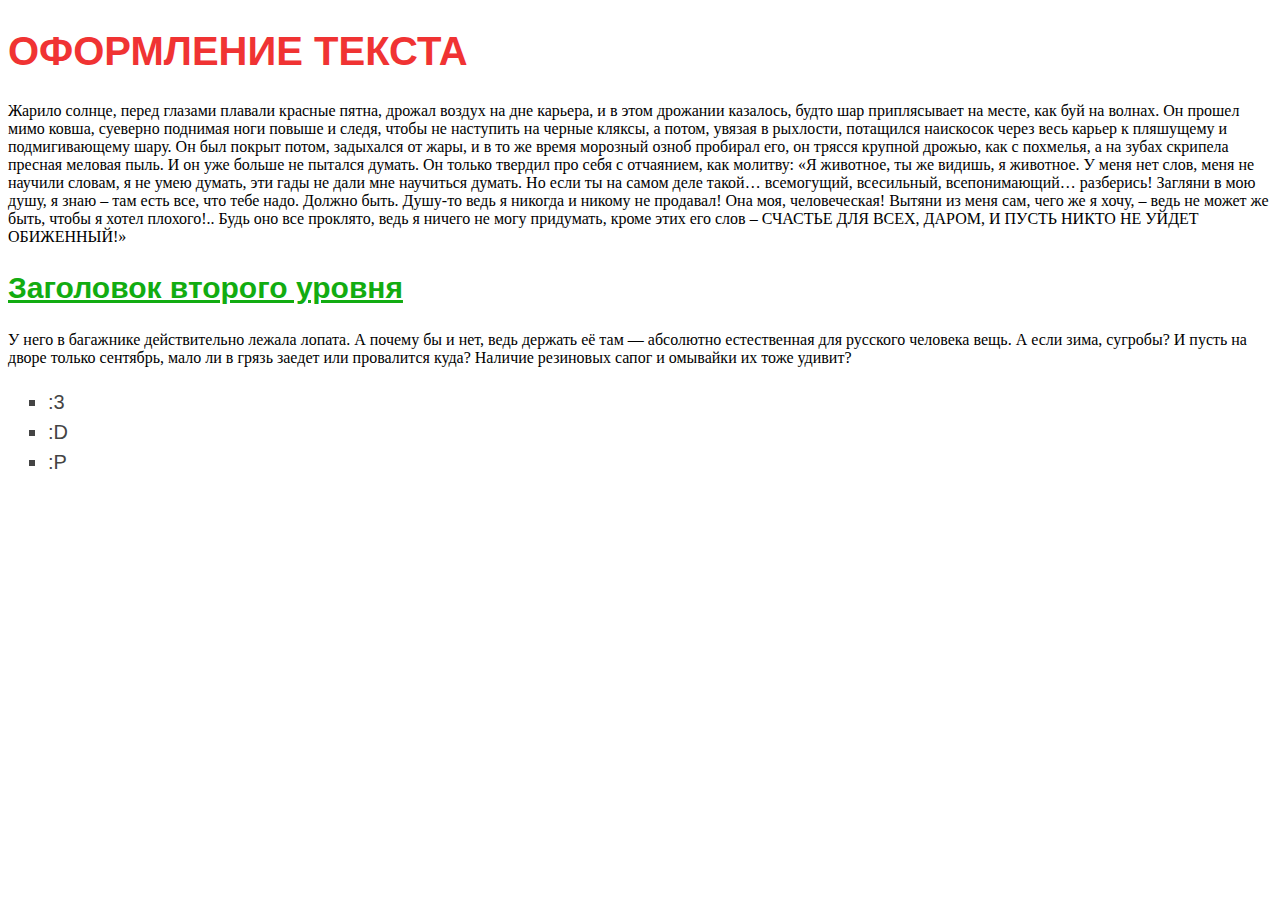
<file: lab1/index.html>
<!DOCTYPE html>
<html lang="en">
<head>
    <meta charset="UTF-8">
    <meta name="viewport" content="width=device-width, initial-scale=1.0">
    <link rel="stylesheet" href="style.css">
    <title>LAB1</title>
</head>
<body>
    <h1 class="title">Оформление текста</h1>
    <p class="text">
        Жарило солнце, перед глазами плавали красные пятна, дрожал воздух на дне карьера, 
        и в этом дрожании казалось, будто шар приплясывает на месте, как буй на волнах. 
        Он прошел мимо ковша, суеверно поднимая ноги повыше и следя, чтобы не наступить на черные кляксы, 
        а потом, увязая в рыхлости, потащился наискосок через весь карьер к пляшущему и подмигивающему шару. 
        Он был покрыт потом, задыхался от жары, и в то же время морозный озноб пробирал его, 
        он трясся крупной дрожью, как с похмелья, а на зубах скрипела пресная меловая пыль. 
        И он уже больше не пытался думать. Он только твердил про себя с отчаянием, 
        как молитву: «Я животное, ты же видишь, я животное. У меня нет слов, меня не научили словам, я не умею думать, эти гады не дали мне научиться думать. 
        Но если ты на самом деле такой… всемогущий, всесильный, всепонимающий… разберись! Загляни в мою душу, я знаю – там есть все, что тебе надо. 
        Должно быть. Душу-то ведь я никогда и никому не продавал! Она моя, человеческая! Вытяни из меня сам, чего же я хочу, – ведь не может же быть, чтобы я хотел плохого!.. 
        Будь оно все проклято, ведь я ничего не могу придумать, кроме этих его слов – СЧАСТЬЕ ДЛЯ ВСЕХ, ДАРОМ, И ПУСТЬ НИКТО НЕ УЙДЕТ ОБИЖЕННЫЙ!»
    </p>
    <h2 class="subtitle">Заголовок второго уровня</h2>
    <p class="text">
        У него в багажнике действительно лежала лопата. 
        А почему бы и нет, ведь держать её там — абсолютно естественная для русского человека вещь. 
        А если зима, сугробы? И пусть на дворе только сентябрь, мало ли в грязь заедет или провалится куда? 
        Наличие резиновых сапог и омывайки их тоже удивит?
    </p>
    <ul class="list">
        <li>:3</li>
        <li>:D</li>
        <li>:P</li>
    </ul>
</body>
</html>
</file>
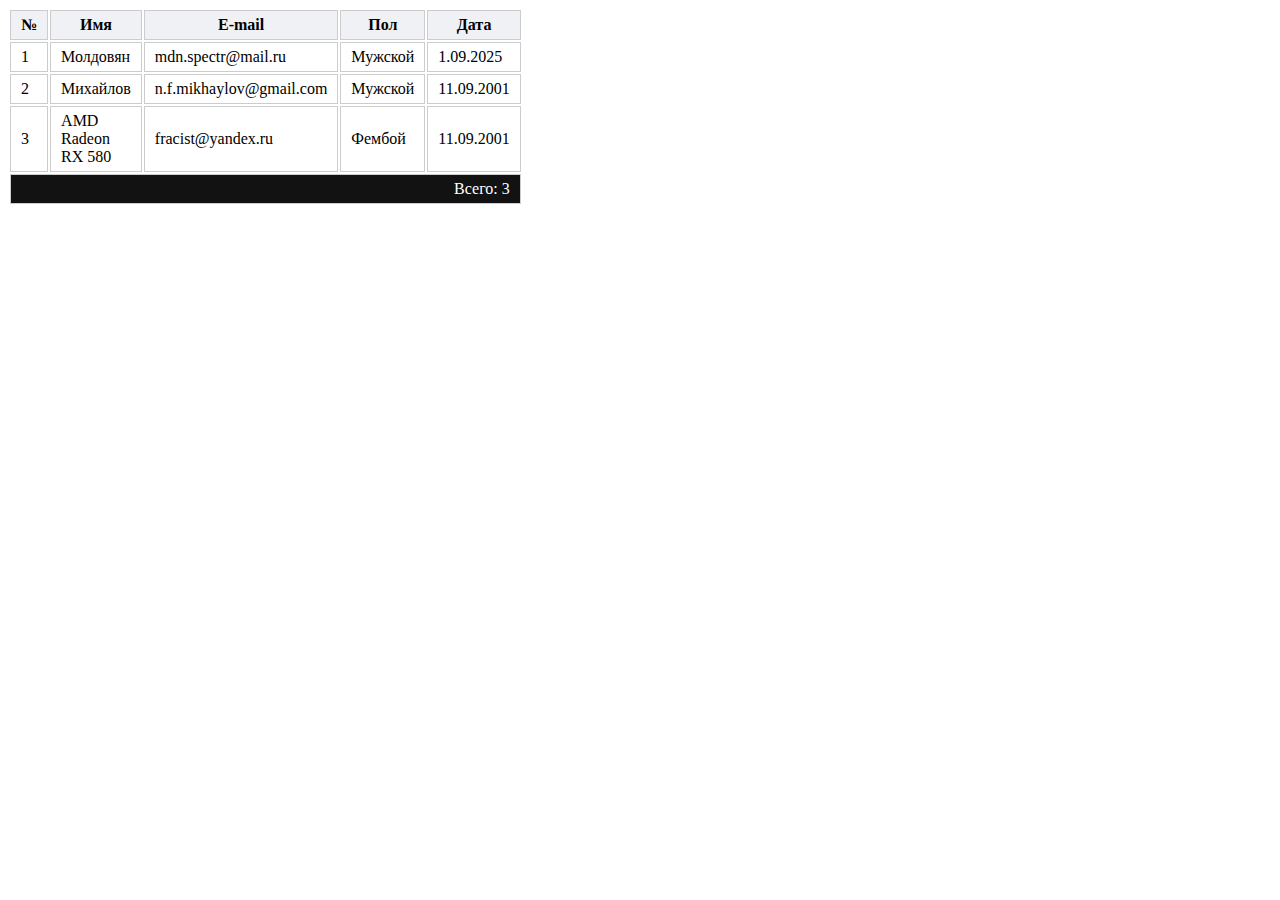
<file: lab2/index.html>
<!DOCTYPE html>
<html>
<head>
    <meta charset="UTF-8">
    <link rel="stylesheet" href="style.css">
    <title>Позиционирование</title>
</head>
<body>

    <div class="table">
        <table>
            <thead>
                <tr>
                    <th>№</th>
                    <th>Имя</th>
                    <th>E-mail</th>
                    <th>Пол</th>
                    <th>Дата</th>
                </tr>
            </thead>
            <tbody>
                <tr>
                    <td>1</td>
                    <td>Молдовян</td>
                    <td>mdn.spectr@mail.ru</td>
                    <td>Мужской</td>
                    <td>1.09.2025</td>
                </tr>
                <tr>
                    <td>2</td>
                    <td>Михайлов</td>
                    <td>n.f.mikhaylov@gmail.com</td>
                    <td>Мужской</td>
                    <td>11.09.2001</td>
                </tr>
                <tr>
                    <td>3</td>
                    <td>AMD Radeon RX 580</td>
                    <td>fracist@yandex.ru </td>
                    <td>Фембой</td>
                    <td>11.09.2001</td>
                </tr>
            </tbody>
            <tfoot>
                <tr>
                    <td colspan="5">Всего: 3</td>
                </tr>
            </tfoot>
        </table>
    </div>


</body>
</html>
</file>
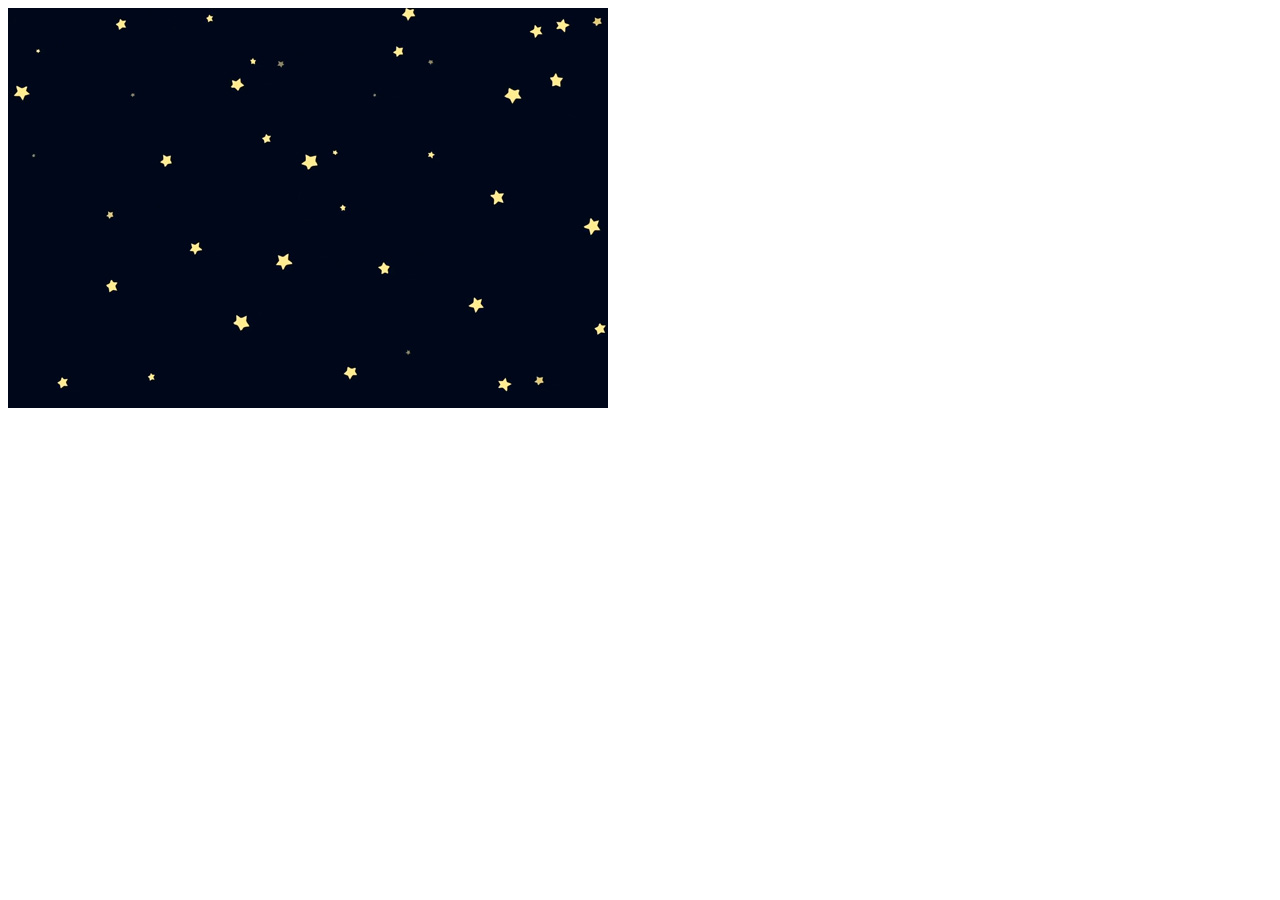
<file: lab3/index.html>
<!DOCTYPE html>
<html>
<head>
    <meta charset="UTF-8">
    <link rel="stylesheet" href="style.css">
    <title>Позиционирование</title>
</head>
<body>


    <div class="composition"></div>


</body>
</html>
</file>
<file: lab1/style.css>
.body {
    color: #333;
    font-size: 16px;
    font-family: Arial, sans-serif;
    line-height: 1.5;
}

.title {
    color: #f03333;
    font-size: 40px;
    font-family: Arial, sans-serif;
    line-height: 1.2;
    text-transform: uppercase;
}

.subtitle {
    color: #12ac11;
    font-size: 30px;
    font-family: Arial, sans-serif;
    line-height: 1.2;
    text-decoration: underline;
}

.list {
    color: #444;
    font-size: 20px;
    font-family: Arial, sans-serif;
    line-height: 1.5;
    text-decoration: italic;
    list-style-type: square;
}
</file>
<file: lab2/style.css>
.table {
    border-collapse: collapse;
    width: 500px;
}

.table td, .table th {
    border: 1px solid #ccc;
    padding: 5px 10px;
}

.table thead {
    background-color: #f0f1f4;
}

.table tfoot {
    background-color: #121212;
    color: #fff;
    text-align: right;
}
</file>
<file: lab3/style.css>
.composition {
    background-image: url('img/bg.jpg');
    background-size: 600px 400px;
    background-repeat: no-repeat;
    background-position: center;
    width: 600px;
    height: 400px;
}
</file>
